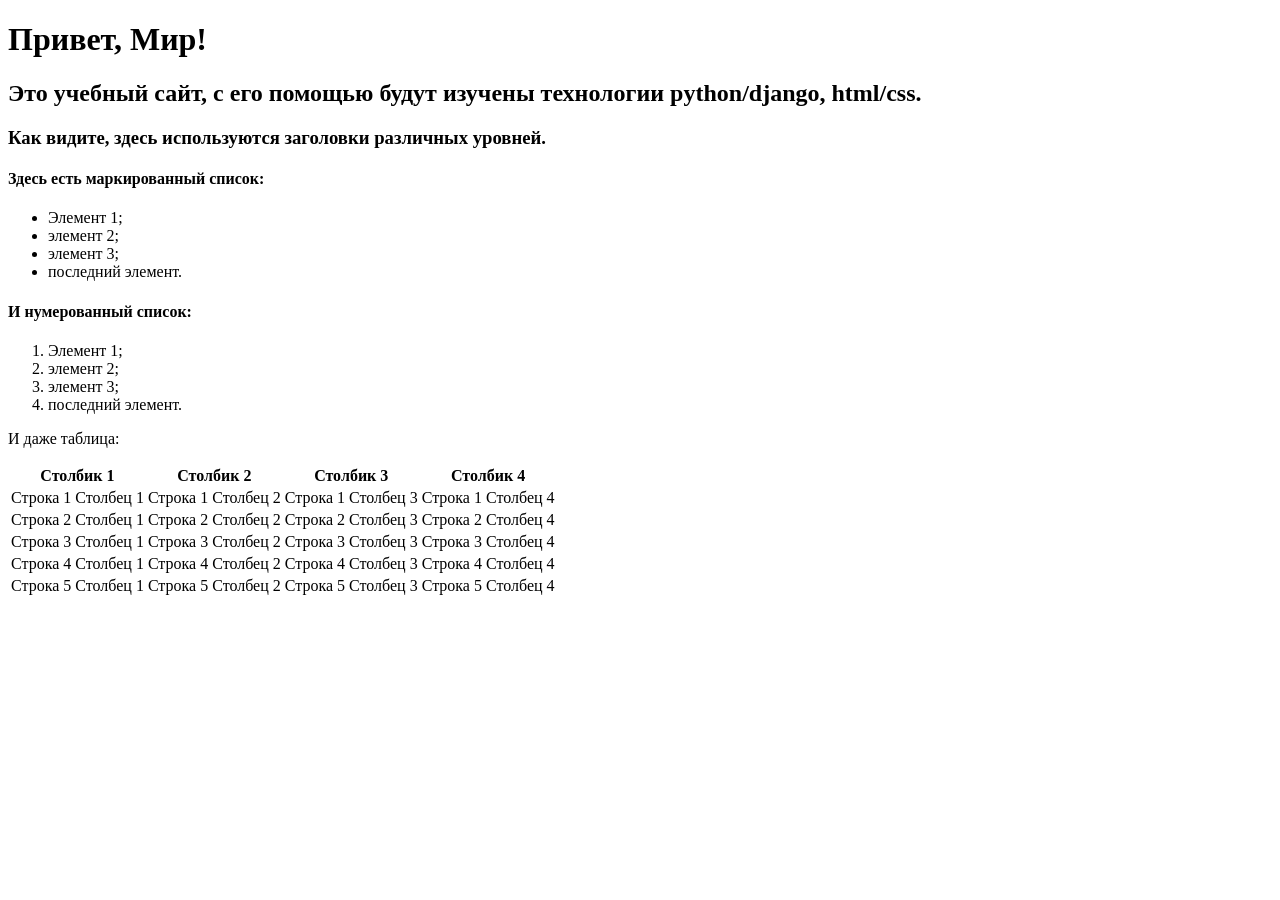
<file: KTP_labs/LR2/helloworld/flatpages/templates/index.html>
﻿<!DOCTYPE html>
<html>
	<head>
		 <title>Привет, Мир!</title>
	</head>
	<body>
		<h1>Привет, Мир!</h1>
	        <h2>Это учебный сайт, с его помощью будут изучены технологии python/django, html/css.</h2>
	        <h3>Как видите, здесь используются заголовки различных уровней.</h3>
		<h4>Здесь есть маркированный список:</h4>
		<ul>
		            <li>Элемент 1;</li>	
		            <li>элемент 2;</li>
		            <li>элемент 3;</li>
		            <li>последний элемент.</li>
	        </ul>
	        <h4>И нумерованный список:</h4>
	        <ol>
	            <li>Элемент 1;</li>
		    <li>элемент 2;</li>
	            <li>элемент 3;</li>
	            <li>последний элемент.</li>
		</ol>
	        <p>И даже таблица:</p>
	        <table border="0">
	            <thead>
	                <tr>
	                    <th>Столбик 1</th>
	                    <th>Столбик 2</th>
	                    <th>Столбик 3</th>
			    <th>Столбик 4</th>
	                </tr>
	            </thead>
	            <tr>
	                <td>Строка 1 Столбец 1</td>
	                <td>Строка 1 Столбец 2</td>
	                <td>Строка 1 Столбец 3</td>
	                <td>Строка 1 Столбец 4</td>
	            </tr>
	            <tr>
	                <td>Строка 2 Столбец 1</td>
	                <td>Строка 2 Столбец 2</td>
	                <td>Строка 2 Столбец 3</td>
	                <td>Строка 2 Столбец 4</td>
	            </tr>
	            <tr>
	                <td>Строка 3 Столбец 1</td>
	                <td>Строка 3 Столбец 2</td>
	                <td>Строка 3 Столбец 3</td>
	                <td>Строка 3 Столбец 4</td>
	            </tr>
	            <tr>
	                <td>Строка 4 Столбец 1</td>
	                <td>Строка 4 Столбец 2</td>
	                <td>Строка 4 Столбец 3</td>
	                <td>Строка 4 Столбец 4</td>
	            </tr>
	            <tr>
	                <td>Строка 5 Столбец 1</td>
	                <td>Строка 5 Столбец 2</td>
	                <td>Строка 5 Столбец 3</td>
	                <td>Строка 5 Столбец 4</td>
	            </tr>
	        </table>
	</body>
</html
</file>
